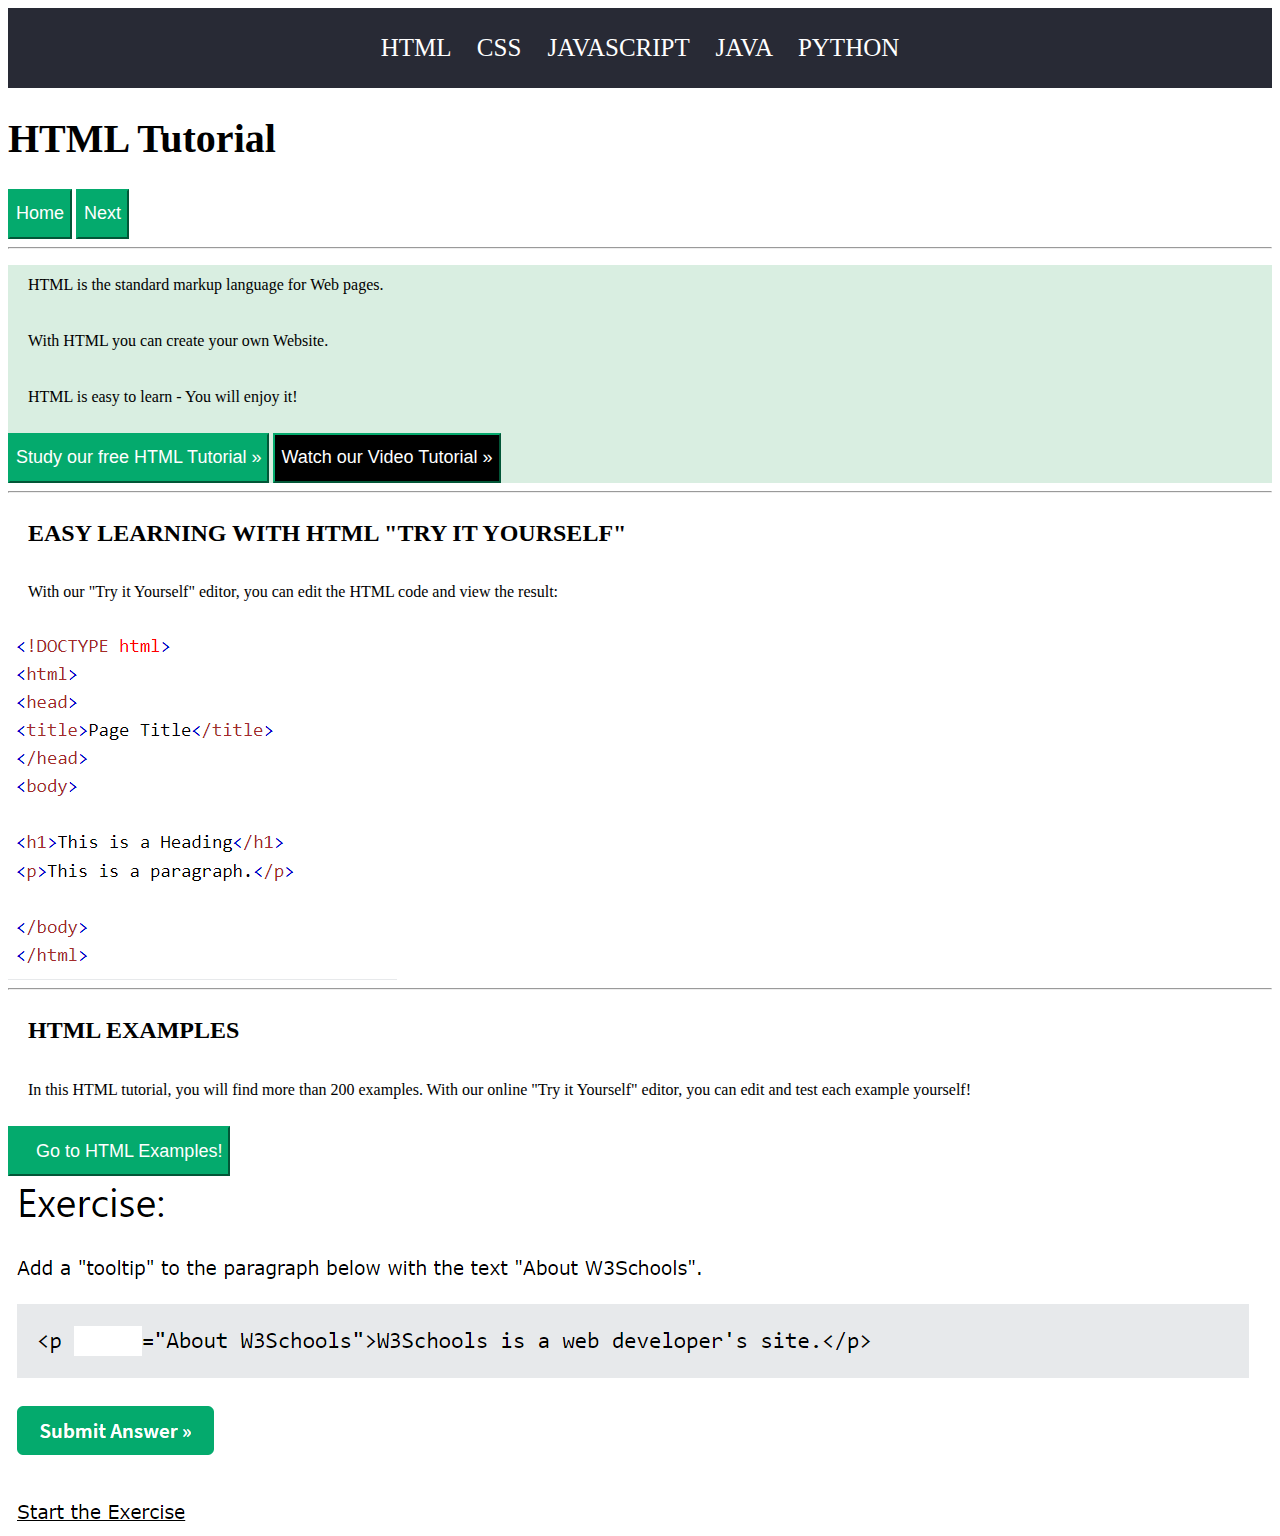
<file: index.html>
<html lang="en">

<head>
    <meta charset="UTF-8">
    <meta http-equiv="X-UA-Compatible" content="IE=edge">
    <meta name="viewport" content="width=device-width, initial-scale=1.0">
    <title>Home</title>
    <link rel="stylesheet" href="css/index.css">
</head>

<body>
    <div class="nav">
        <a href="#" title="HTML Tutorial">HTML</a>
        <a href="pages/css.html" title="CSS Tutorial">CSS</a>
        <a href="pages/javascript.html" title="JavaScript Tutorial">JAVASCRIPT</a>
        <a href="pages/java.html" title="SQL Tutorial">JAVA</a>
        <a href="pages/phyton.html" title="Python Tutorial">PYTHON</a>
    </div>
    <div id="html">
        <div class="buttons">
            <h1>HTML Tutorial</h1>
           <a href="index.html"><button class="btn">Home</button></a>
           <a href="pages/css.html" target="_blank"><button class="btn">Next</button></a>
        </div>
        <hr>
        <div class="about-1">
            <p>HTML is the standard markup language for Web pages.</p>
            <p>With HTML you can create your own Website.</p>
            <p>HTML is easy to learn - You will enjoy it!</p>
            <a href="https://www.w3schools.com/html/html_intro.asp" target="_blank"><button class="btn">Study our free HTML Tutorial »</button></a>
            <a href="https://www.w3schools.com/videos/index.php"><button class="btn btn-2">Watch our Video Tutorial »</button></a>
        </div>
        <hr>
        <div id="html-yourself">
            <h2 class="title">Easy Learning with HTML "Try it Yourself"</h2>
            <p>
                With our "Try it Yourself" editor, you can edit the HTML code and view
                the result:
            </p>
            <img src="images/index.photo/html-1.png" alt="yourself">
        </div>
        <hr>
        <div id="html-example">
            <h2 class="title">HTML Examples</h2>
            <p>
                In this HTML tutorial, you will find more than 200 examples. With our
                online "Try it Yourself" editor, you can edit and test each example
                yourself!
            </p>
            <a href="https://www.w3schools.com/html/exercise.asp?filename=exercise_html_attributes1"><button class="btn">Go to HTML Examples!</button></a>
            <br>
            <img src="images/index.photo/html-2.png" alt="">
        </div>
    </div>


</body>

</html>
</file>
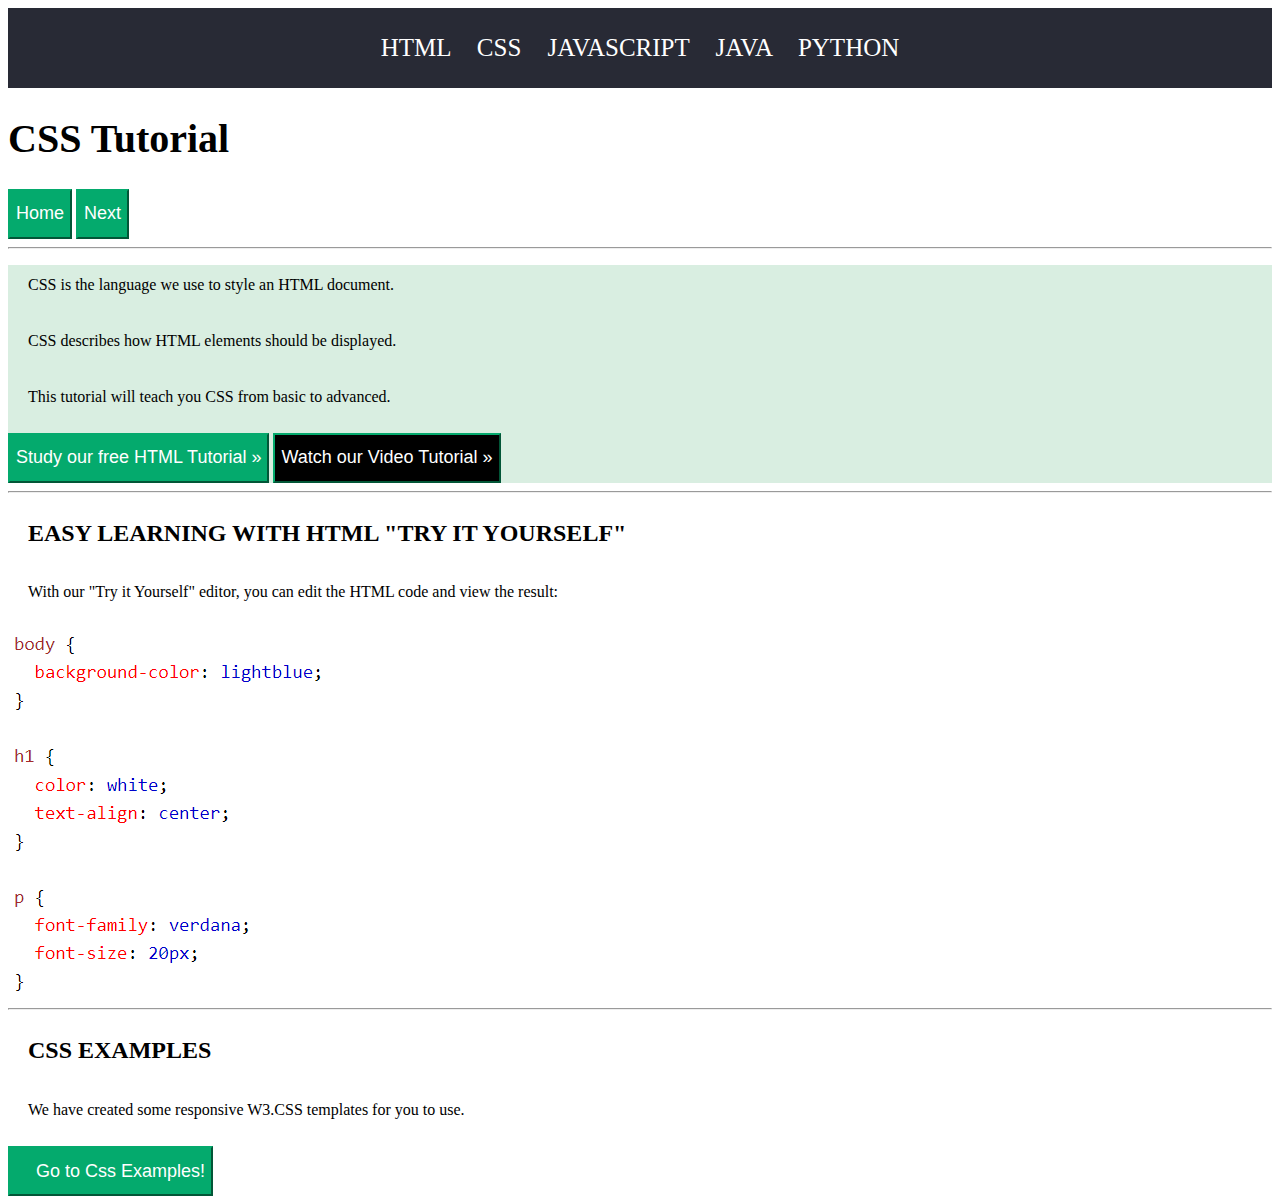
<file: pages/css.html>
<html lang="en">

<head>
    <meta charset="UTF-8">
    <meta http-equiv="X-UA-Compatible" content="IE=edge">
    <meta name="viewport" content="width=device-width, initial-scale=1.0">
    <title>Css</title>
    <link rel="stylesheet" href="../css/css.css">
</head>

<body>
    <div class="nav">
        <a href="../index.html" title="HTML Tutorial">HTML</a>
        <a href="#" title="CSS Tutorial">CSS</a>
        <a href="javascript.html" title="JavaScript Tutorial">JAVASCRIPT</a>
        <a href="java.html" title="SQL Tutorial">JAVA</a>
        <a href="phyton.html" title="Python Tutorial">PYTHON</a>
    </div>
    <div id="html">
        <div class="buttons">
            <h1>CSS Tutorial</h1>
            <a href="../index.html"><button class="btn">Home</button></a>
            <a href="javascript.html" target="_blank"><button class="btn">Next</button></a>
        </div>
        <hr>
        <div class="about-1">
            <p>CSS is the language we use to style an HTML document.</p>
            <p>CSS describes how HTML elements should be displayed.</p>
            <p>This tutorial will teach you CSS from basic to advanced.</p>
            <a href="https://www.w3schools.com/css/css_intro.asp" target="_blank"><button class="btn">Study our free
                    HTML Tutorial »</button></a>
            <a href="https://www.w3schools.com/videos/index.php"><button class="btn btn-2">Watch our Video Tutorial
                    »</button></a>
        </div>
        <hr>
        <div id="html-yourself">
            <h2 class="title">Easy Learning with HTML "Try it Yourself"</h2>
            <p>
                With our "Try it Yourself" editor, you can edit the HTML code and view
                the result:
            </p>
            <img src="../images/css.photo/css.png" alt="yourself">
        </div>
        <hr>
        <div id="html-example">
            <h2 class="title">Css Examples</h2>
            <p>
            We have created some responsive W3.CSS templates for you to use.
            </p>
            <a href="https://www.w3schools.com/css/tryit.asp?filename=trycss_default"><button
                    class="btn">Go to Css Examples!</button></a>
            <br>
            
        </div>
    </div>


</body>

</html>
</file>
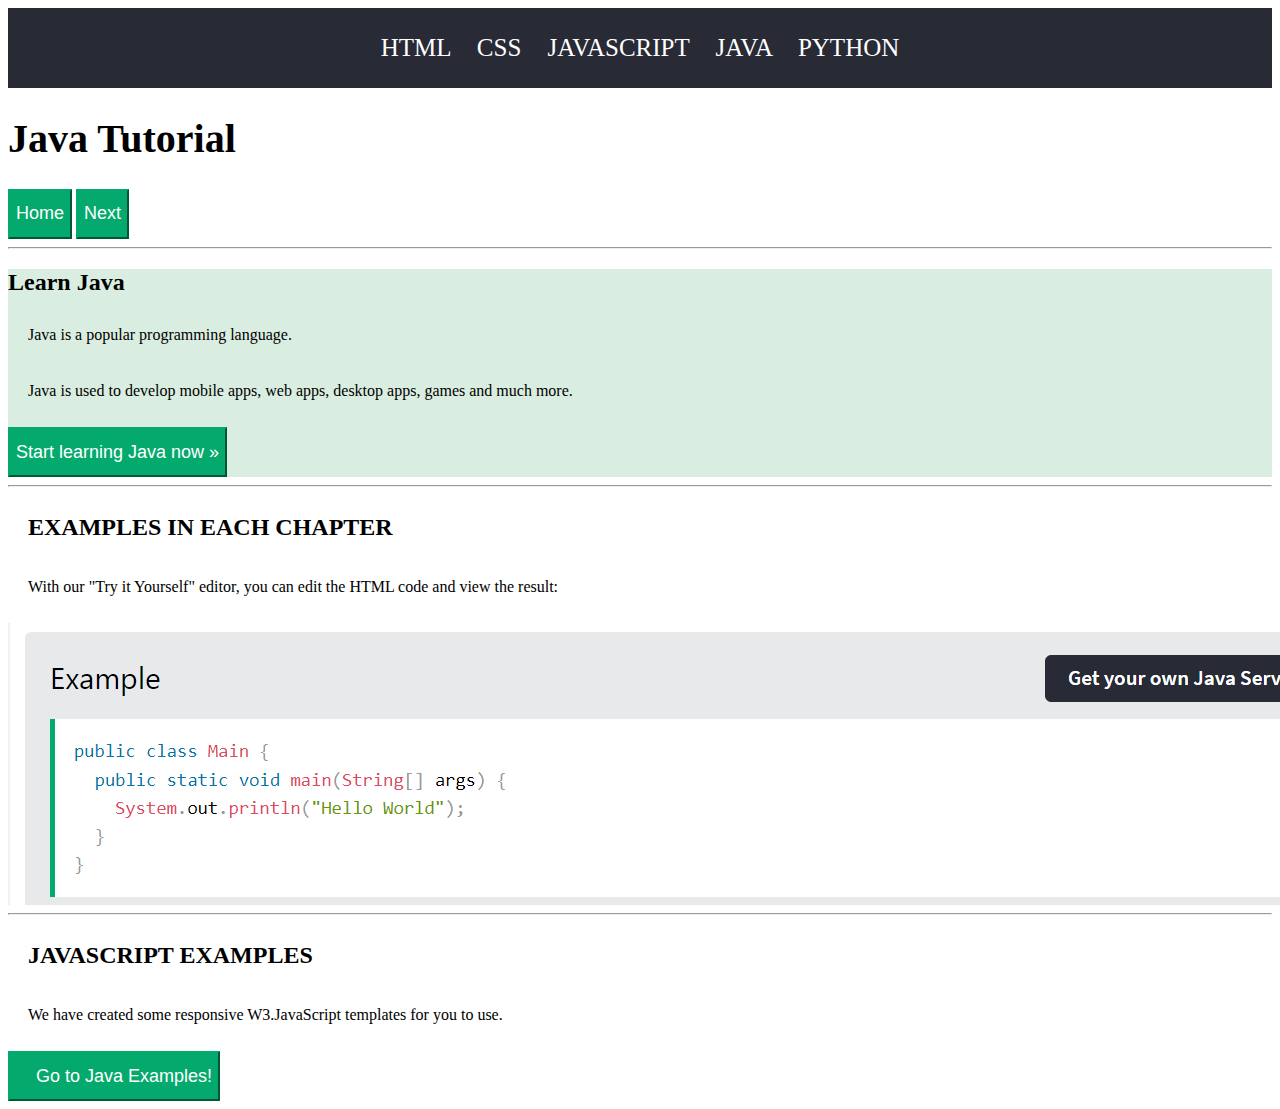
<file: pages/java.html>
<html lang="en">

<head>
    <meta charset="UTF-8">
    <meta http-equiv="X-UA-Compatible" content="IE=edge">
    <meta name="viewport" content="width=device-width, initial-scale=1.0">
    <title>Java</title>
    <link rel="stylesheet" href="../css/java.css">
</head>

<body>
    <div class="nav">
        <a href="../index.html" title="HTML Tutorial">HTML</a>
        <a href="css.html" title="CSS Tutorial">CSS</a>
        <a href="javascript.html" title="JavaScript Tutorial">JAVASCRIPT</a>
        <a href="java.html" title="SQL Tutorial">JAVA</a>
        <a href="#" title="Python Tutorial">PYTHON</a>
    </div>
    <div id="html">
        <div class="buttons">
            <h1>Java Tutorial</h1>
            <a href="../index.html"><button class="btn">Home</button></a>
            <a href="phyton.html" target="_blank"><button class="btn">Next</button></a>
        </div>
        <hr>
        <div class="about-1">
            <h2>Learn Java</h2>
            <p>Java is a popular programming language.</p>
            <p>Java is used to develop mobile apps, web apps, desktop apps, games and much more.</p>

            <a href="https://www.w3schools.com/java/java_intro.asp" target="_blank"><button class="btn">Start learning
                    Java now »</button></a>
        
        </div>
        <hr>
        <div id="html-yourself">
            <h2 class="title">Examples in Each Chapter</h2>
            <p>
                With our "Try it Yourself" editor, you can edit the HTML code and view
                the result:
            </p>
            <img src="../images/java.photo/java.png" alt="yourself">
        </div>
        <hr>
        <div id="html-example">
            <h2 class="title">JavaScript Examples</h2>
            <p>
                We have created some responsive W3.JavaScript templates for you to use.
            </p>
            <a href="https://www.w3schools.com/java/tryjava.asp?filename=demo_helloworld"><button class="btn">Go to
                    Java
                    Examples!</button></a>
            <br>

        </div>
    </div>


</body>

</html>
</file>
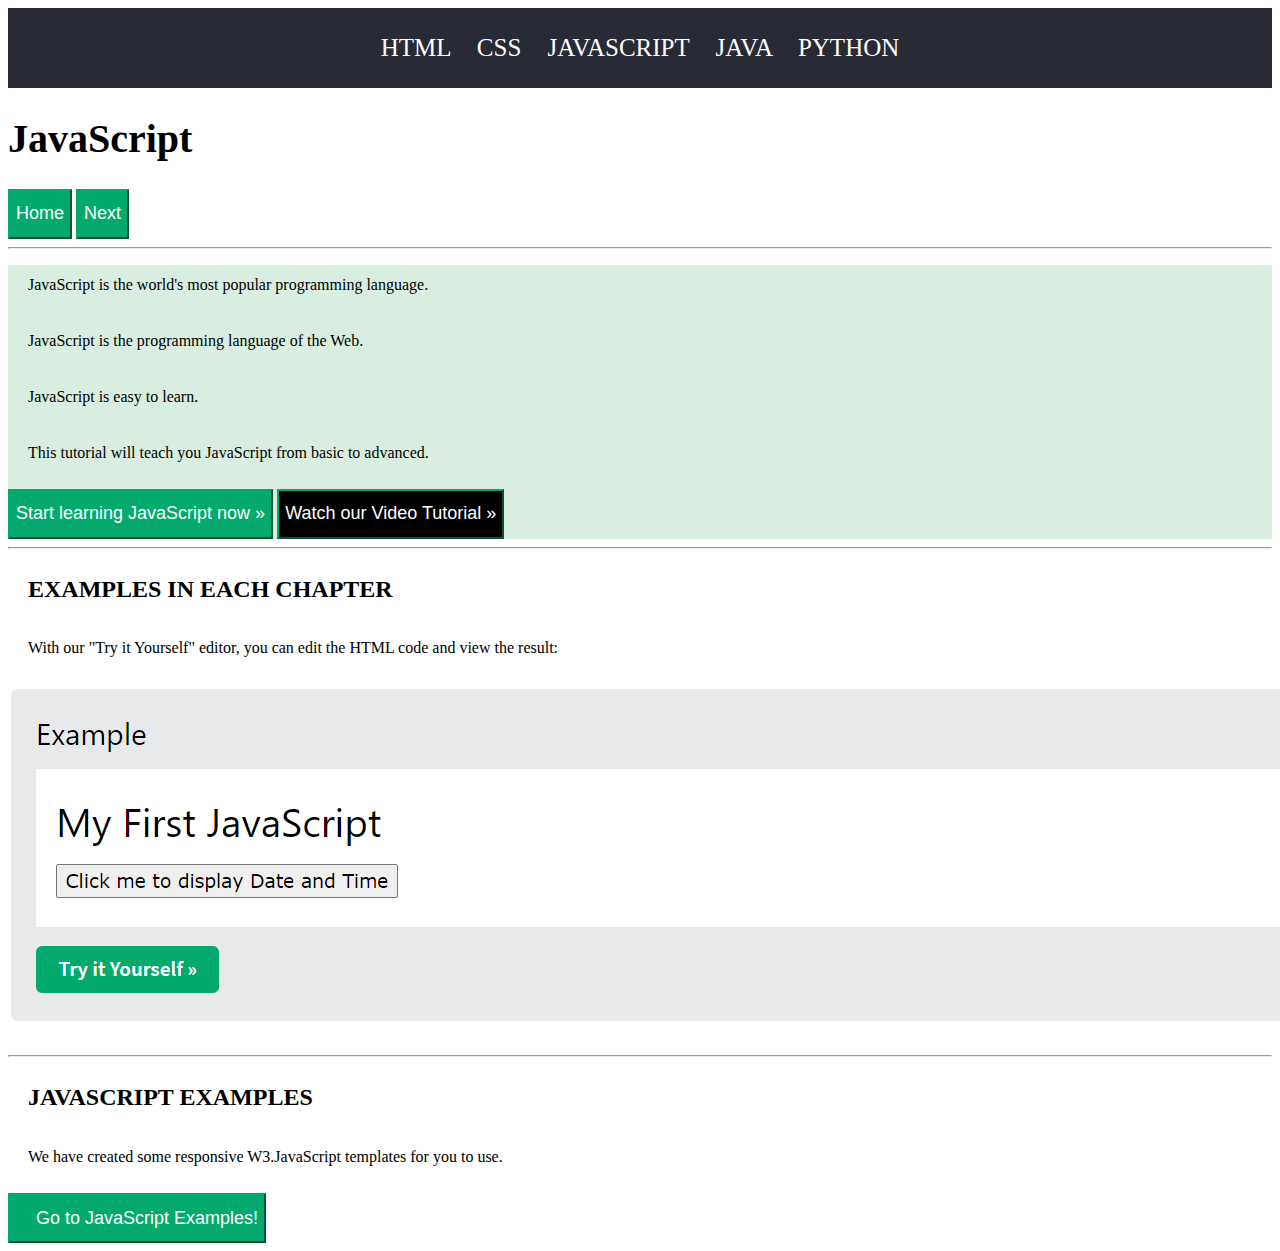
<file: pages/javascript.html>
<html lang="en">

<head>
    <meta charset="UTF-8">
    <meta http-equiv="X-UA-Compatible" content="IE=edge">
    <meta name="viewport" content="width=device-width, initial-scale=1.0">
    <title>Javascript</title>
    <link rel="stylesheet" href="../css/javascript.css">
</head>

<body>
    <div class="nav">
        <a href="../index.html" title="HTML Tutorial">HTML</a>
        <a href="css.html" title="CSS Tutorial">CSS</a>
        <a href="#" title="JavaScript Tutorial">JAVASCRIPT</a>
        <a href="java.html" title="SQL Tutorial">JAVA</a>
        <a href="phyton.html" title="Python Tutorial">PYTHON</a>
    </div>
    <div id="html">
        <div class="buttons">
            <h1>JavaScript</h1>
            <a href="../index.html"><button class="btn">Home</button></a>
            <a href="java.html" target="_blank"><button class="btn">Next</button></a>
        </div>
        <hr>
        <div class="about-1">
            <p>JavaScript is the world's most popular programming language.</p>
            <p>JavaScript is the programming language of the Web.</p>
            <p>JavaScript is easy to learn.</p>
            <p>This tutorial will teach you JavaScript from basic to advanced.</p>
            <a href="https://www.w3schools.com/js/js_intro.asp" target="_blank"><button class="btn">Start learning JavaScript now »</button></a>
            <a href="https://www.w3schools.com/videos/index.php"><button class="btn btn-2">Watch our Video Tutorial
                    »</button></a>
        </div>
        <hr>
        <div id="html-yourself">
            <h2 class="title">Examples in Each Chapter</h2>
            <p>
                With our "Try it Yourself" editor, you can edit the HTML code and view
                the result:
            </p>
            <img src="../images/javascript.photo/javascript.png" alt="yourself">
        </div>
        <hr>
        <div id="html-example">
            <h2 class="title">JavaScript Examples</h2>
            <p>
                We have created some responsive W3.JavaScript templates for you to use.
            </p>
            <a href="https://www.w3schools.com/js/tryit.asp?filename=tryjs_intro_inner_html"><button class="btn">Go to JavaScript
                    Examples!</button></a>
            <br>

        </div>
    </div>


</body>

</html>
</file>
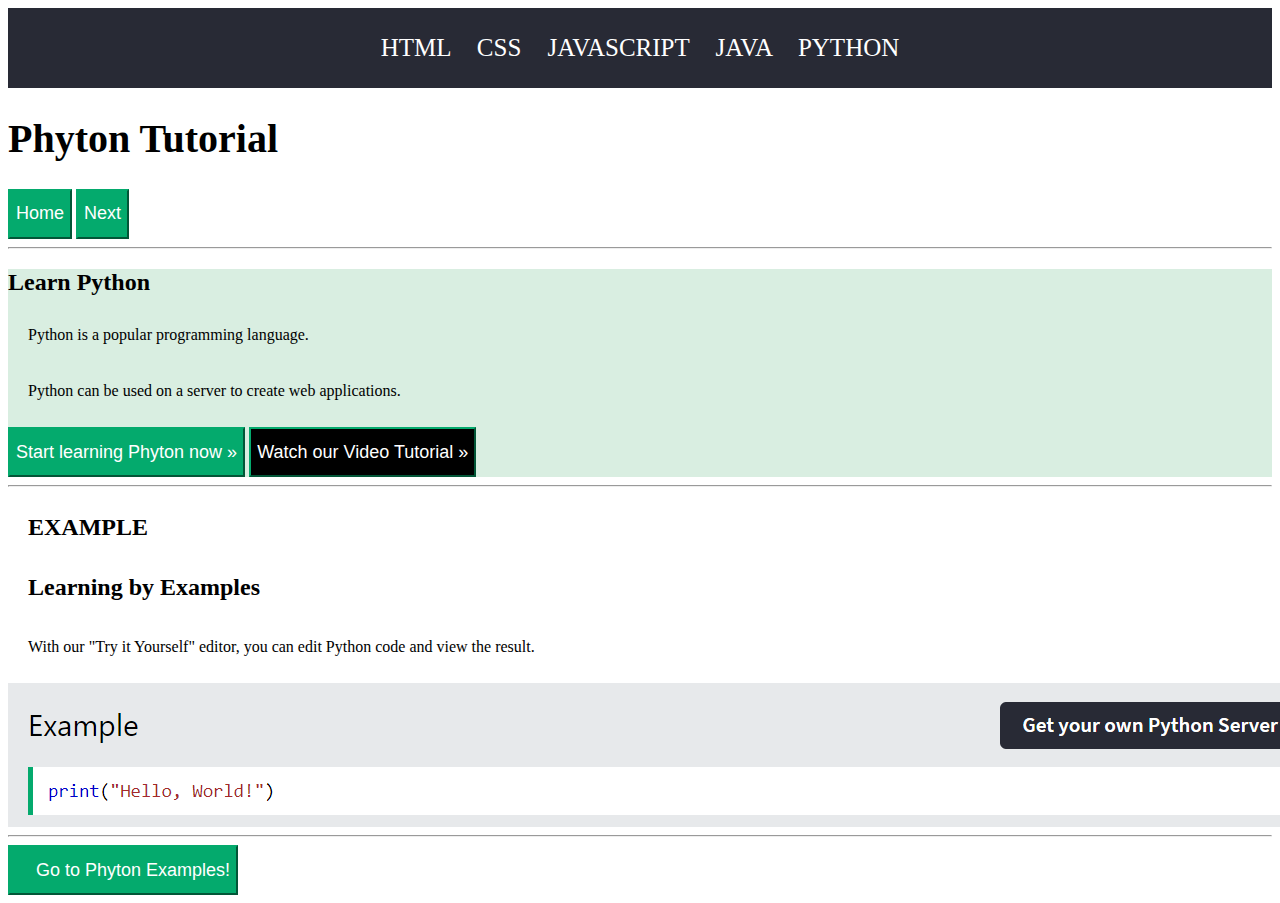
<file: pages/phyton.html>
<html lang="en">

<head>
    <meta charset="UTF-8">
    <meta http-equiv="X-UA-Compatible" content="IE=edge">
    <meta name="viewport" content="width=device-width, initial-scale=1.0">
    <title>Phyton</title>
    <link rel="stylesheet" href="../css/javascript.css">
</head>

<body>
    <div class="nav">
        <a href="../index.html" title="HTML Tutorial">HTML</a>
        <a href="css.html" title="CSS Tutorial">CSS</a>
        <a href="javascript.html" title="JavaScript Tutorial">JAVASCRIPT</a>
        <a href="java.html" title="SQL Tutorial">JAVA</a>
        <a href="#" title="Python Tutorial">PYTHON</a>
    </div>
    <div id="html">
        <div class="buttons">
            <h1>Phyton Tutorial</h1>
            <a href="../index.html"><button class="btn">Home</button></a>
            <a href="#" target="_blank"><button class="btn">Next</button></a>
        </div>
        <hr>
        <div class="about-1">
            <h2>Learn Python</h2>
            <p>Python is a popular programming language.</p>
            <p>Python can be used on a server to create web applications.</p>

            <a href="https://www.w3schools.com/python/python_intro.asp" target="_blank"><button class="btn">Start learning
                    Phyton now »</button></a>
            <a href="https://www.w3schools.com/videos/index.php"><button class="btn btn-2">Watch our Video Tutorial
                    »</button></a>
        </div>
        <hr>
        <div id="html-yourself">
            <h2 class="title">Example</h2>
        <h2>Learning by Examples</h2>
        <p>With our "Try it Yourself" editor, you can edit Python code and view the result.</p>
            <img src="../images/phyton.photo/phyton-2.png" alt="yourself">
           
        </div>
        
        <hr>
        <div id="html-example">
           
            <a href="https://www.w3schools.com/python/trypython.asp?filename=demo_default"><button class="btn">Go to
                    Phyton
                    Examples!</button></a>
            <br>

        </div>
    </div>


</body>

</html>
</file>
<file: css/index.css>
.btn {
    height: 50px;
    font-size: 18px;
    background-color: #04aa6d;
    color: #ffffff;
    border-color: #04aa6d;
}

.title {
    text-transform: uppercase;
}

.nav {
    background-color: rgb(40, 42, 53);
    height: 80px;
    text-align: center;
    font-size: 25px;
    word-spacing: 20px;
}

.nav a {
    text-decoration: none;
    color: white;
    line-height: 80px;
}

#html h1 {
    font-size: 40px;
}

.about-1 {
    background-color: rgb(217, 238, 225);
}

.about-1 p {
    line-height: 40px;
    text-indent: 20px;
}

.about-1 .btn-2 {
    background-color: black;
}

#html-yourself *,
#html-example * {
    text-indent: 20px;
    line-height: 40px;
}
</file>
<file: css/css.css>
.btn {
    height: 50px;
    font-size: 18px;
    background-color: #04aa6d;
    color: #ffffff;
    border-color: #04aa6d;
}

.title {
    text-transform: uppercase;
}

.nav {
    background-color: rgb(40, 42, 53);
    height: 80px;
    text-align: center;
    font-size: 25px;
    word-spacing: 20px;
}

.nav a {
    text-decoration: none;
    color: white;
    line-height: 80px;
}

#html h1 {
    font-size: 40px;
}

.about-1 {
    background-color: rgb(217, 238, 225);
}

.about-1 p {
    line-height: 40px;
    text-indent: 20px;
}

.about-1 .btn-2 {
    background-color: black;
}

#html-yourself *,
#html-example * {
    text-indent: 20px;
    line-height: 40px;
}
</file>
<file: css/java.css>
.btn {
    height: 50px;
    font-size: 18px;
    background-color: #04aa6d;
    color: #ffffff;
    border-color: #04aa6d;
}

.title {
    text-transform: uppercase;
}

.nav {
    background-color: rgb(40, 42, 53);
    height: 80px;
    text-align: center;
    font-size: 25px;
    word-spacing: 20px;
}

.nav a {
    text-decoration: none;
    color: white;
    line-height: 80px;
}

#html h1 {
    font-size: 40px;
}

.about-1 {
    background-color: rgb(217, 238, 225);
}

.about-1 p {
    line-height: 40px;
    text-indent: 20px;
}

.about-1 .btn-2 {
    background-color: black;
}

#html-yourself *,
#html-example * {
    text-indent: 20px;
    line-height: 40px;
}
</file>
<file: css/javascript.css>
.btn {
    height: 50px;
    font-size: 18px;
    background-color: #04aa6d;
    color: #ffffff;
    border-color: #04aa6d;
}

.title {
    text-transform: uppercase;
}

.nav {
    background-color: rgb(40, 42, 53);
    height: 80px;
    text-align: center;
    font-size: 25px;
    word-spacing: 20px;
}

.nav a {
    text-decoration: none;
    color: white;
    line-height: 80px;
}

#html h1 {
    font-size: 40px;
}

.about-1 {
    background-color: rgb(217, 238, 225);
}

.about-1 p {
    line-height: 40px;
    text-indent: 20px;
}

.about-1 .btn-2 {
    background-color: black;
}

#html-yourself *,
#html-example * {
    text-indent: 20px;
    line-height: 40px;
}
</file>
